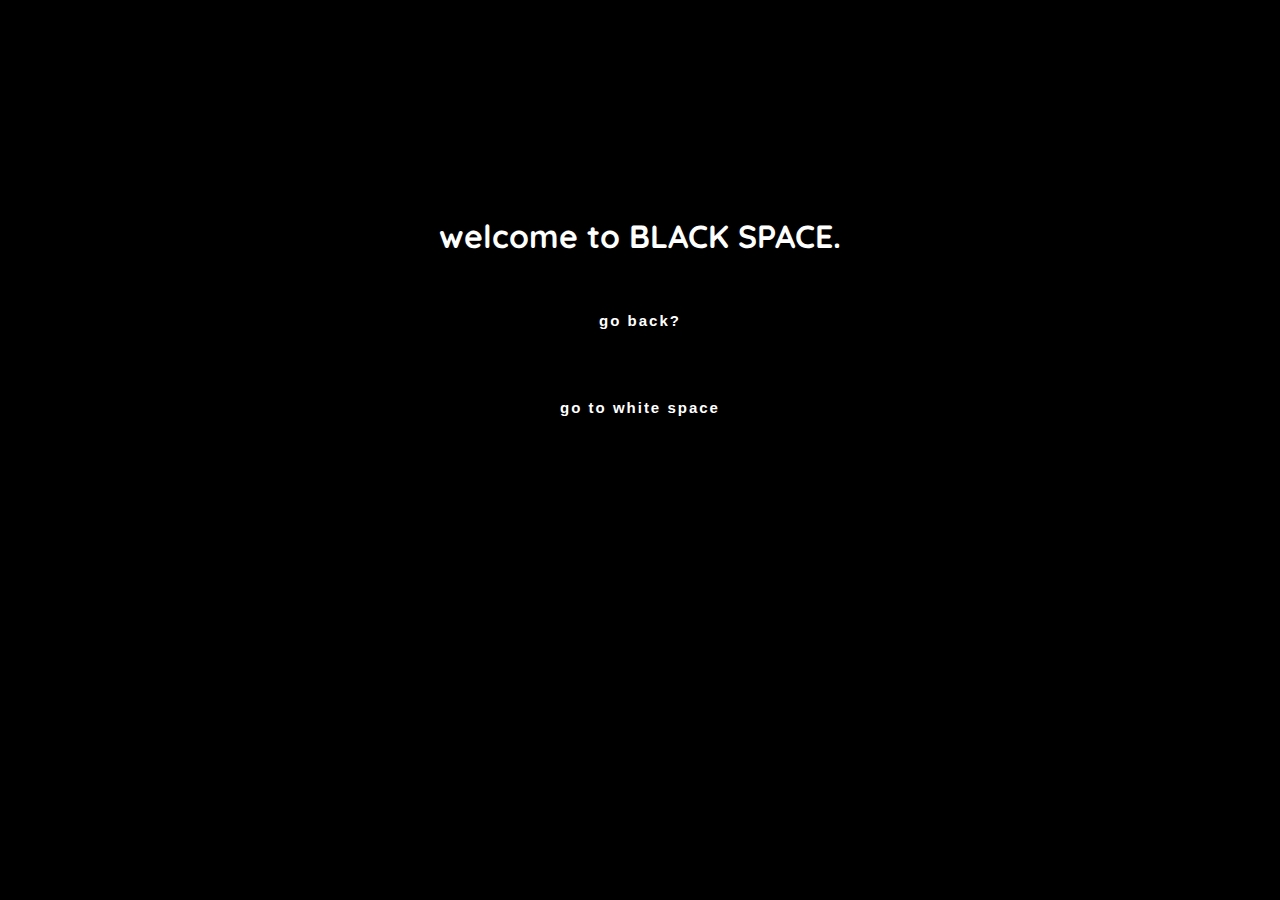
<file: blackspace.html>
<!DOCTYPE html>
<html lang="en">
<head>
    <meta charset="UTF-8">
    <meta name="viewport" content="width=device-width, initial-scale=1.0">
    <title>Document</title>
    <link rel="stylesheet" href="style.css">
</head>
<body>
    <h1 class="blackspaceh1">welcome to BLACK SPACE.</h1>


    <button class="blackspacebtn"><a href="index.html">go back?</a></button>
    <button class="blackspacebtn"><a href="whitespace.html">go to white space</a></button>
</body>
</html>
</file>
<file: style.css>
@import url('https://fonts.googleapis.com/css2?family=Nunito:ital,wght@0,200;0,300;0,400;0,500;0,600;0,700;0,800;0,900;1,200;1,300;1,400;1,500;1,600;1,700;1,800;1,900&display=swap');
@import url('https://fonts.googleapis.com/css2?family=Quicksand:wght@300;400;500;600;700&display=swap');

body { 
    background-color: black;
    margin-left: 5%;
    margin-right: 5%;
    color: white;
    font-family: 'Quicksand', sans-serif;
    display: flex;
    flex-direction: column;
    align-items: center;
    justify-content: center;
    height: 70vh;
}

p {
    font-weight: bold;
    text-align: center;
}

/* headers */

.mainh1 { 
    animation: hovering 1.6s ease-in-out infinite;
}

.mainh1:hover {
    animation: shaking 0.15s linear infinite;
}

.blackspaceh1 {
    animation: shaking 0.15s linear infinite;
}

/* links */
a {
    color: white;
    text-decoration: none;
    font-weight: bold;
}


/* button */

button {
    background-color: black;
    padding: 15px 35px;
    margin: 20px;
    font-size: 15px;
    letter-spacing: 2px;
    transition: .3s ease-in;
    animation: .5s ease-in;
    border: 1px;
}

button:hover {
    background-color: white;
    border: 1px;
    border-radius: 30px;
    cursor: pointer;
    animation: shaking 0.15s linear infinite;
}

.blackspacebtn:hover a {
    color: black;
}

.mainbtn:hover a::before {
    color: black;
    content: "maybe it's not?";
}

.mainbtn:hover a #hidetext {
    display: none;
}

/* keyframes */
@keyframes hovering {
    0%, 100% {
        transform: translateY(0);
    } 50% {
        transform: translateY(10px);
    }
}

@keyframes shaking {
    50% {
        transform: translateX(0.4rem);
    }
}

/* imgs */
#mewo1 {
    
}
</file>
